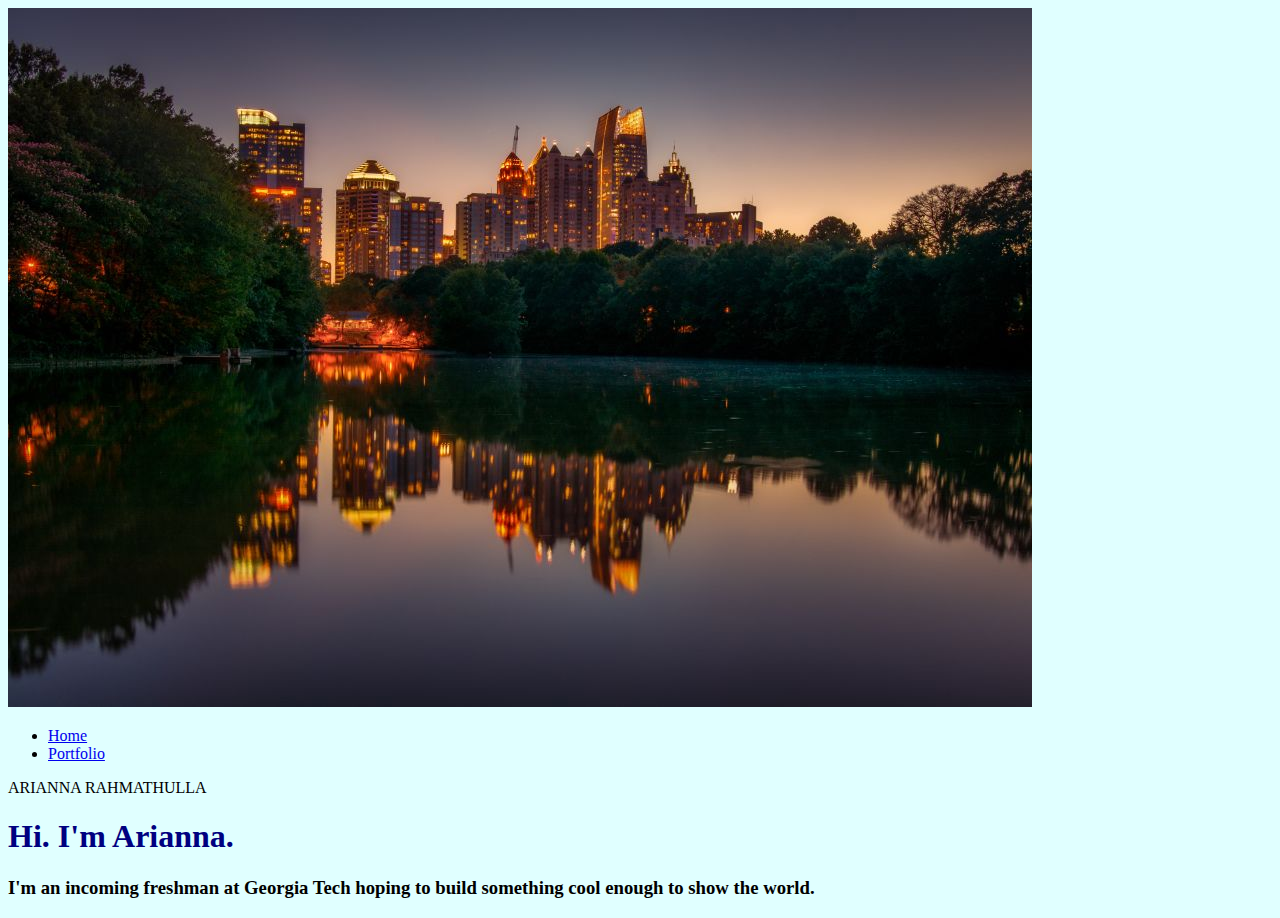
<file: index.html>
<!DOCTYPE html>
<html>
  <head>
    <title>ARIANNA RAHMATHULLA</title>
    <meta charset="utf-8" />
	  <meta http-equiv="X-UA-Compatible" content="IE=edge" />
	  <meta name="viewport" content="width=device-width, initial-scale=1" />

	  <!-- link the webpage's stylesheet -->
	  <link rel="stylesheet" href="/style.css" />

	  <!-- link the webpage's JavaScript file -->
	  <script src="/script.js" defer></script>

  </head>
  
  <body>
    <header>
    <div class="container">
      <img class="image" src="assets/atlanta_image_2.jpg" alt=" Atlanta Skyline at Night">
      <nav class="navbar">
        <ul>
          <li>
            <a href="index.html">Home</a>
          </li>
          <li>
            <a href="portfolio.html">Portfolio</a>
          </li>
        </ul>
      </nav>
      <div class="centered">ARIANNA RAHMATHULLA</div>
      
    </div>
      
    </header>
    <div class="gradient">
      <main>
        <h1>Hi. I'm Arianna.</h1>
        <h3>I'm an incoming freshman at Georgia Tech hoping to build something cool enough to show the world.</h3>
        
      </main>
    </div>
  </body>
</html>
</file>
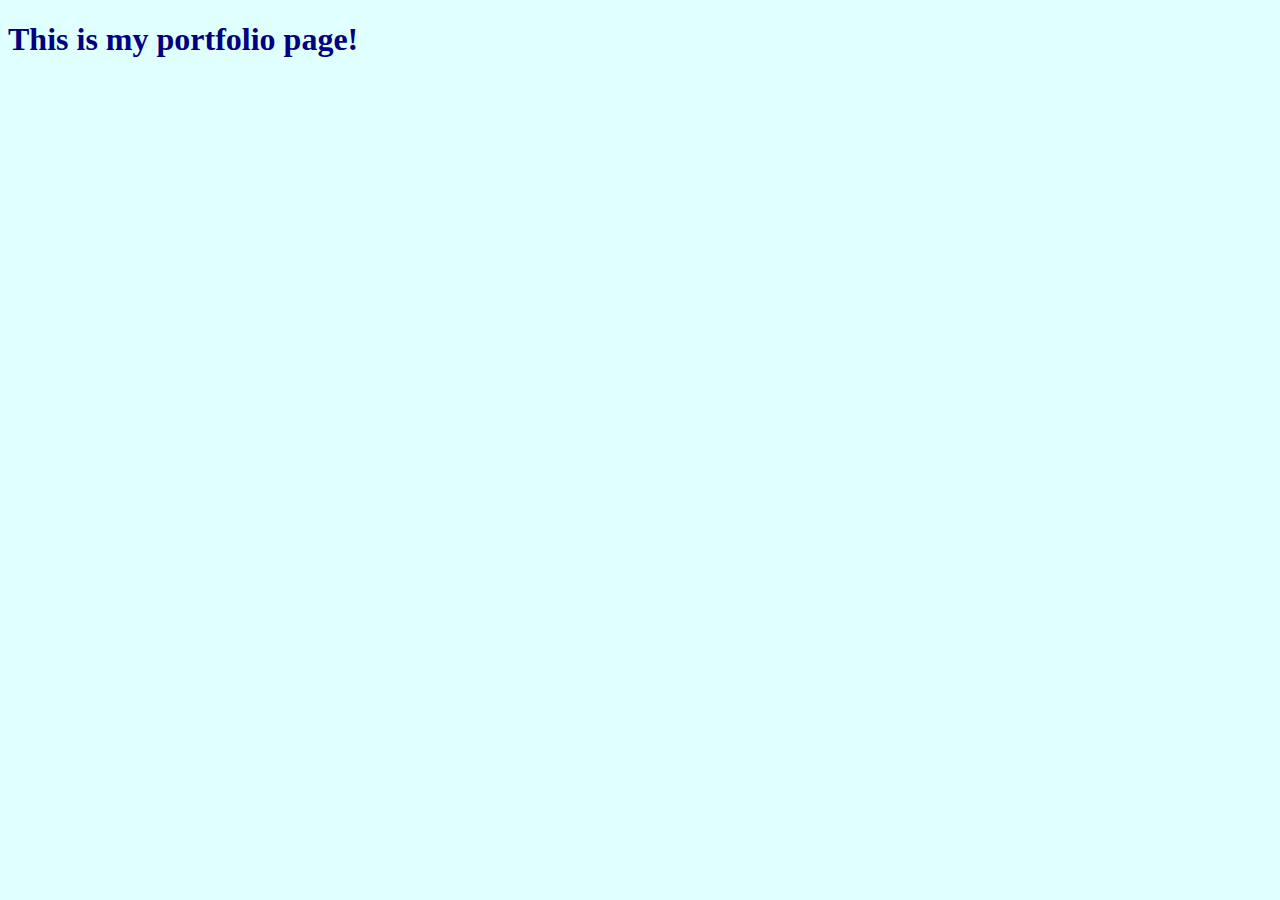
<file: portfolio.html>
<!DOCTYPE html>
<html>
  <head>
    
    <title>YOUR NAME HERE</title>
    <meta charset="utf-8" />
	  <meta http-equiv="X-UA-Compatible" content="IE=edge" />
	  <meta name="viewport" content="width=device-width, initial-scale=1" />

	  <!-- link the webpage's stylesheet -->
	  <link rel="stylesheet" href="/style.css" />

	  <!-- link the webpage's JavaScript file -->
	  <script src="/script.js" defer></script>

  </head>
  
  <body>
    
    <h1>This is my portfolio page!</h1>
    
    
    
    
  </body>
</html>
</file>
<file: style.css>
/* STYLE SECTIONING TAGS */
body {
 background-color: lightcyan; 
}

/* STYLE TEXT */

h1 {
  color: navy;
}

/* STYLE IMAGES */

/* STYLE NAV BAR */
</file>
